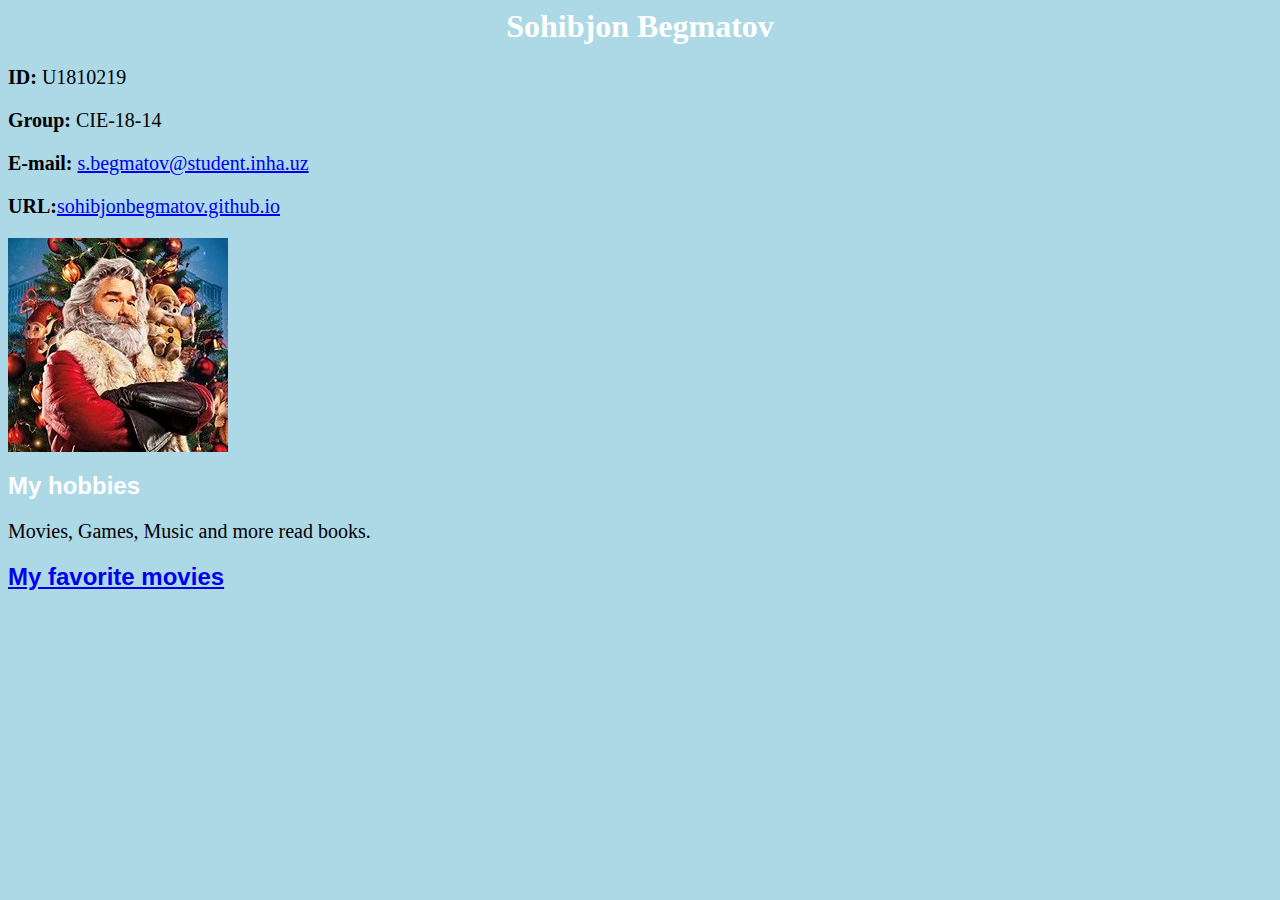
<file: index.html>
<html>
<head>
	<link rel="stylesheet" href="./css.css" />
<title> MY PAGE </title>

<h1> Sohibjon Begmatov </h1>

<p> <b>ID:</b> U1810219
	<p> <b>Group:</b> CIE-18-14
		<p> <b>E-mail:</b> <a href="mailto:s.begmatov@student.inha.uz">s.begmatov@student.inha.uz</a>
			<p><b>URL:</b><a href="https://sohibjonbegmatov.github.io">sohibjonbegmatov.github.io</a>

<br>
<p> 
<img src="./picture1.jpg">

<h2>My hobbies</h2>
<p> Movies, Games, Music and more read books.

	<h2><a href="./movies.html" target="_blank">My favorite movies</a></h2>
</file>
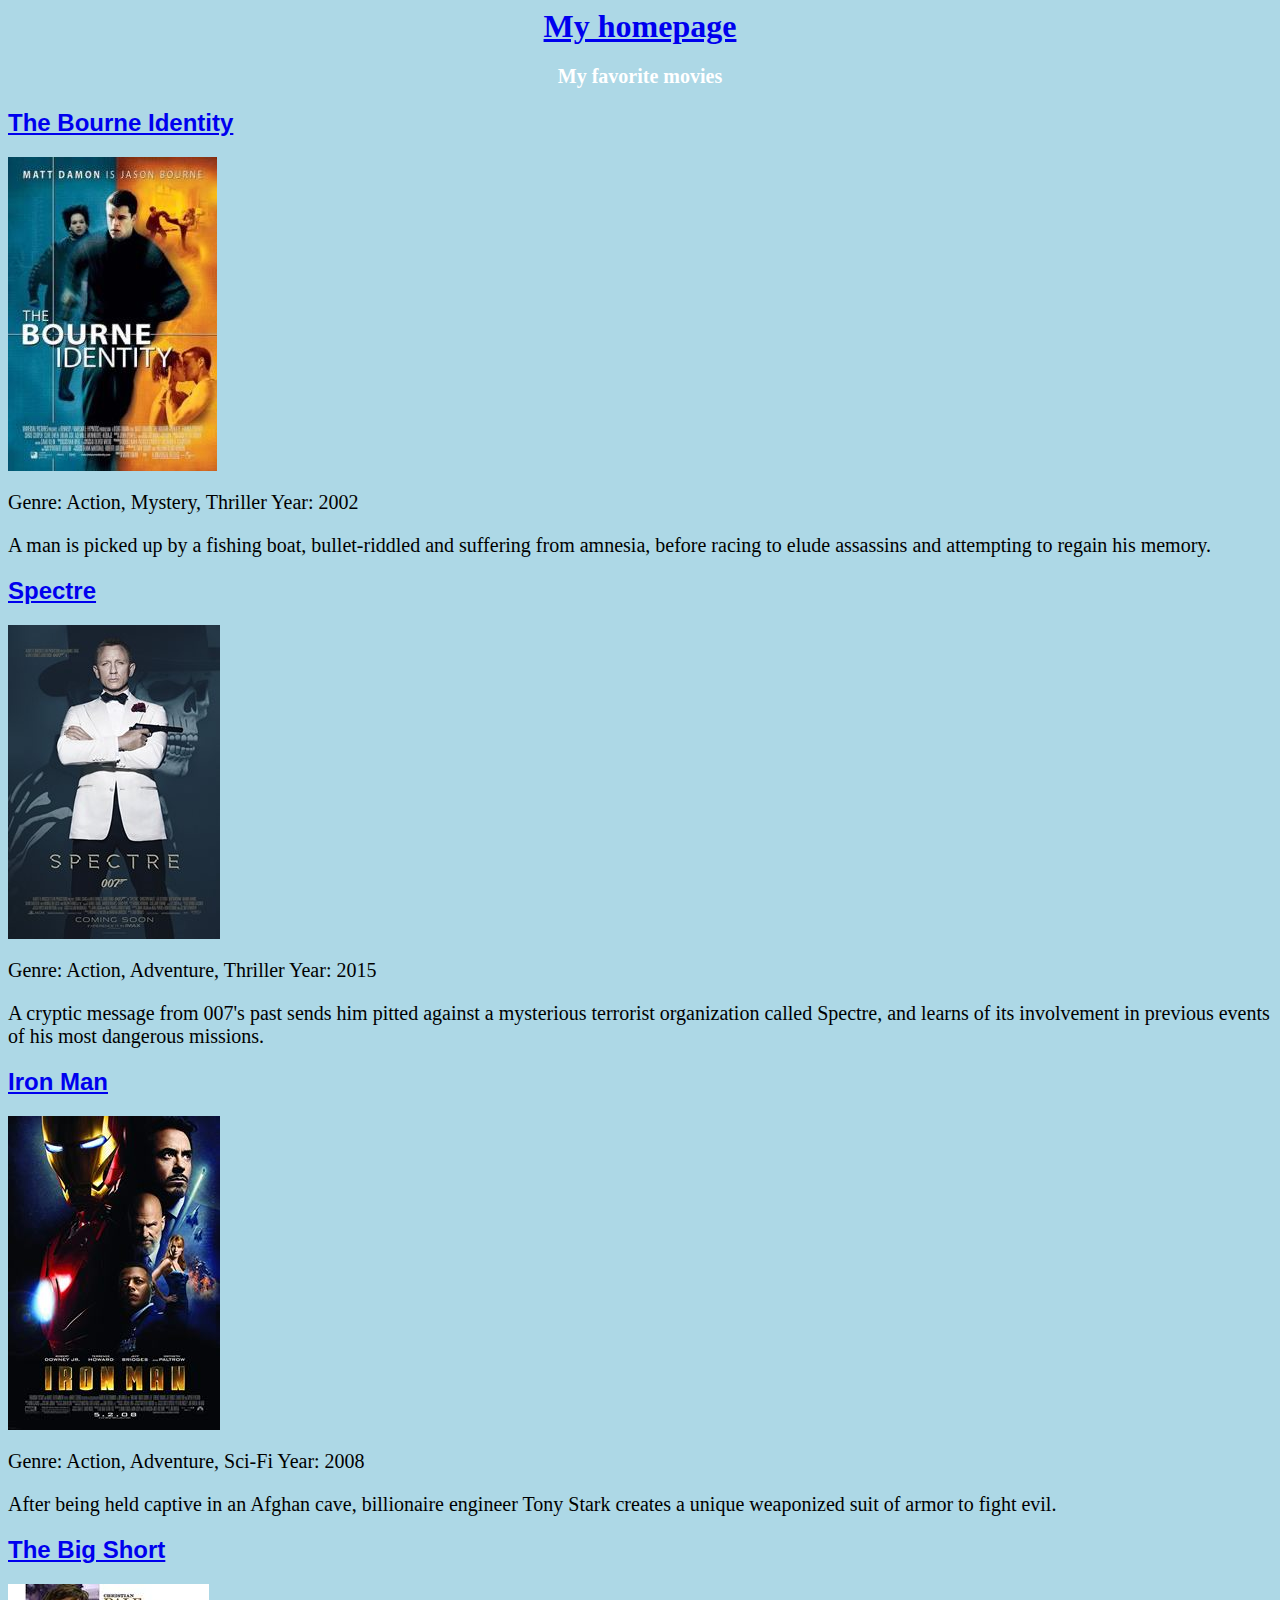
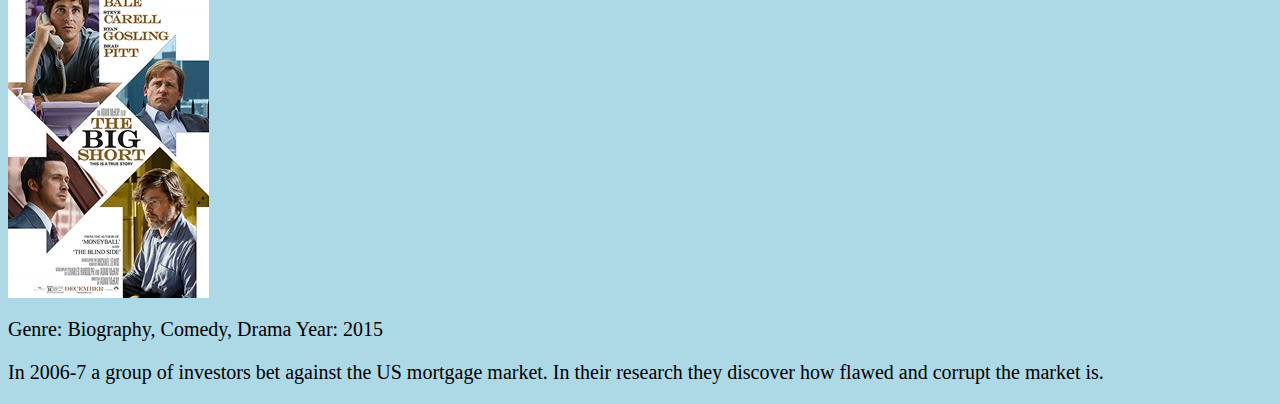
<file: movies.html>
<html>
<head>

	<link rel="stylesheet" href="./css.css" />
<title> MOVIES </title>

<h1><a href="./index.html">My homepage</a>
	<p>My favorite movies</h1>

<h2><a href="https://www.imdb.com/title/tt0258463/?ref_=nv_sr_2" target="_blank">The Bourne Identity</a></h2>
<p><img src="./identity-bourne.jpg">
	<p> Genre: Action, Mystery, Thriller  Year: 2002
		<p> A man is picked up by a fishing boat, bullet-riddled and suffering from amnesia, before racing to elude assassins and attempting to regain his memory.

<h2><a href="https://www.imdb.com/title/tt2379713/?ref_=fn_al_tt_1" target="_blank">Spectre</a></h2>
<p><img src="./spectre-film.jpg">
	<p> Genre: Action, Adventure, Thriller  Year: 2015
		<p>A cryptic message from 007's past sends him pitted against a mysterious terrorist organization called Spectre, and learns of its involvement in previous events of his most dangerous missions.

<h2><a href="https://www.imdb.com/title/tt0371746/?ref_=fn_al_tt_1" target="_blank">Iron Man</a></h2>
<p><img src="./iron-man.jpg">
	<p> Genre: Action, Adventure, Sci-Fi  Year: 2008
		<p>After being held captive in an Afghan cave, billionaire engineer Tony Stark creates a unique weaponized suit of armor to fight evil.

<h2><a href="https://www.imdb.com/title/tt1596363/?ref_=nv_sr_1" target="_blank">The Big Short</a></h2>
<p><img src="./bigshort.jpg">
	<p> Genre: Biography, Comedy, Drama  Year: 2015
		<p>In 2006-7 a group of investors bet against the US mortgage market. In their research they discover how flawed and corrupt the market is.
</file>
<file: css.css>
body {
    background-color: lightblue;
}

h1 {
    font-family: impact;
    color: white;
    text-align: center;
}

h2 {
    font-family: arial;
    color: white;
    text-align: left;
}

p {
    font-family: tahoma;
    font-size: 20px;
}
</file>
